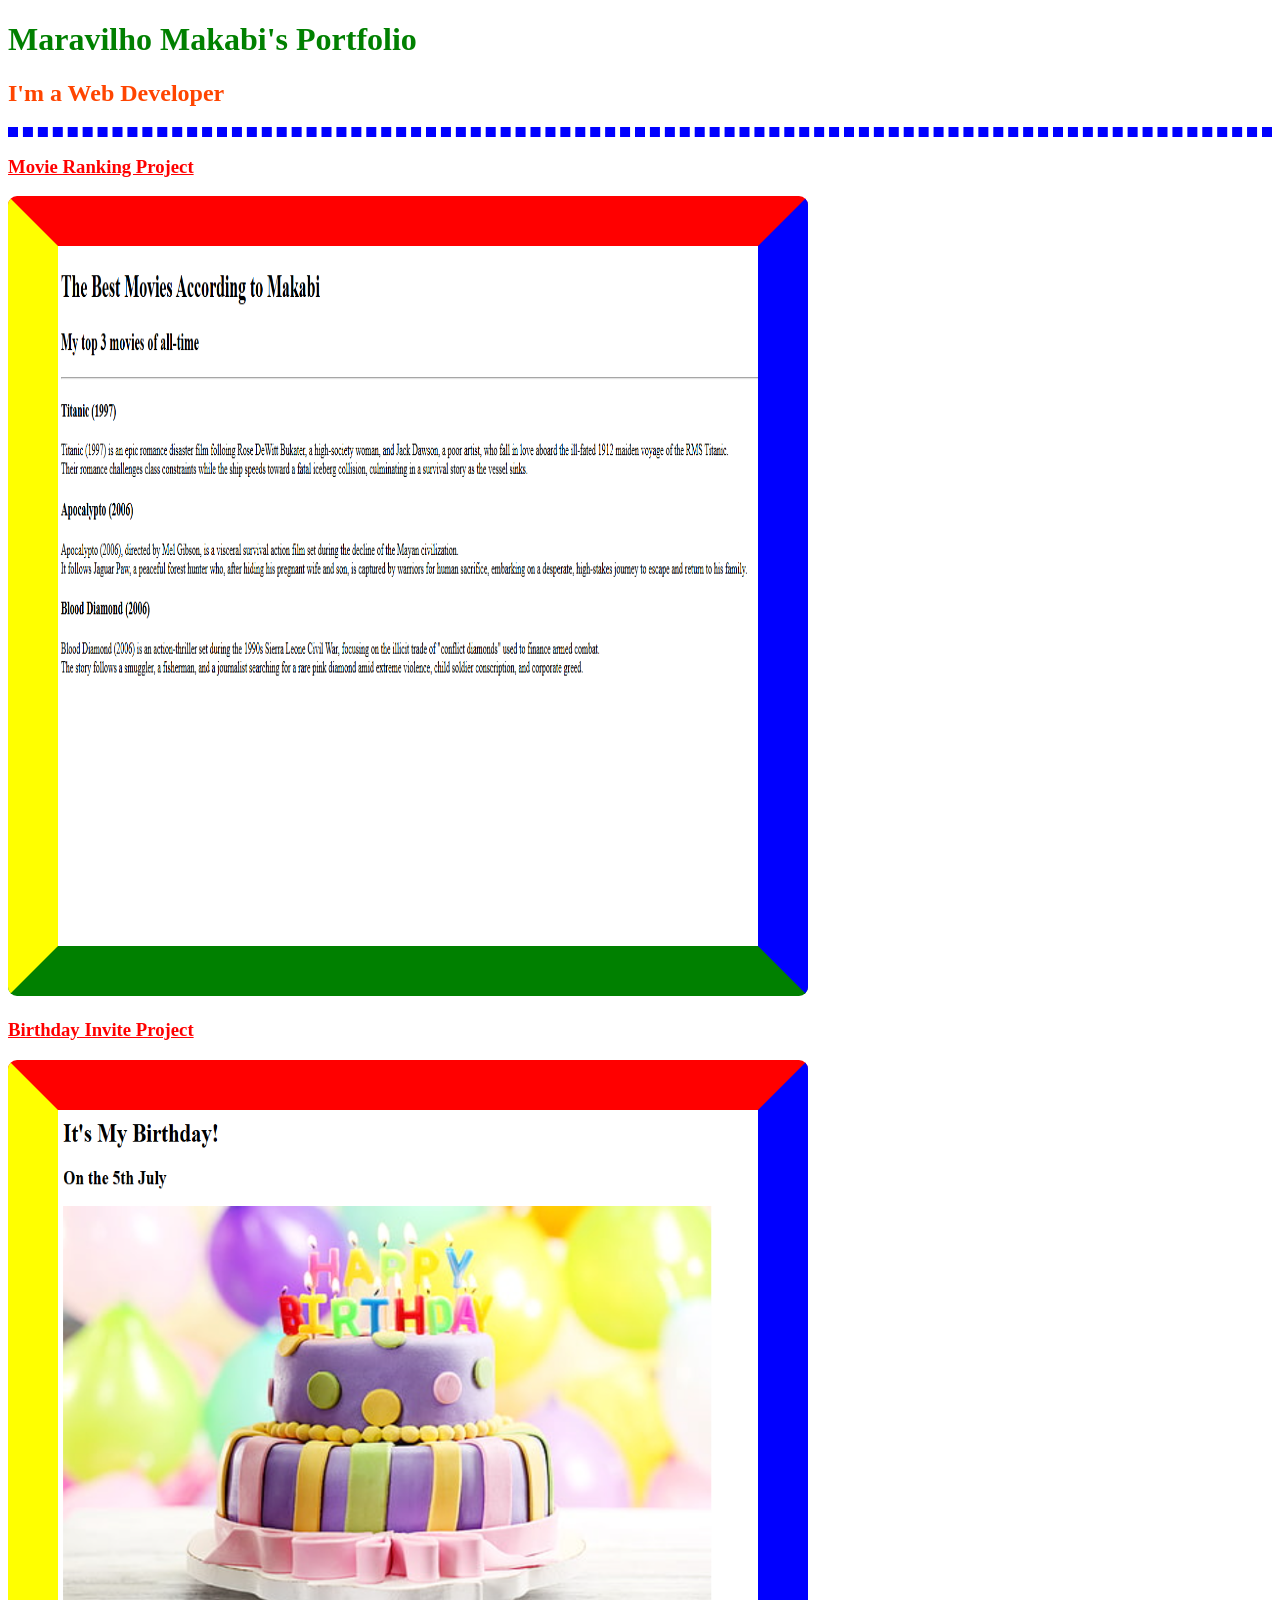
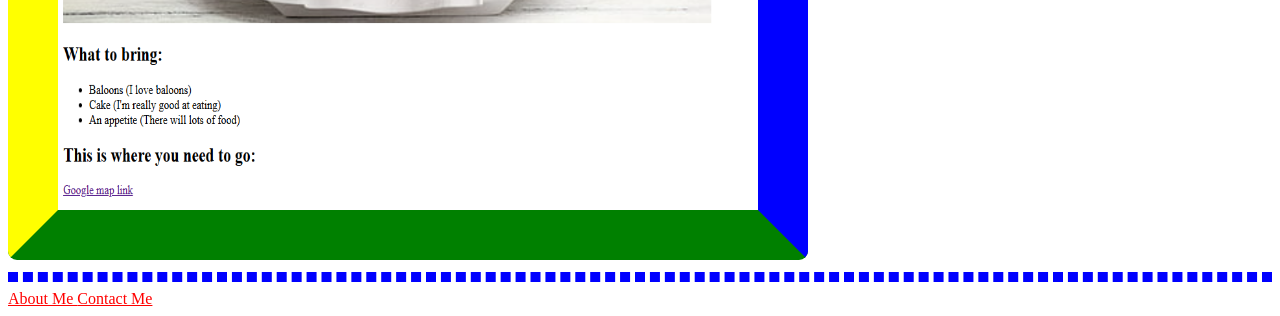
<file: index.html>
<!-- TODO 1: Create the HTML Boilerplate -->
 <!DOCTYPE html>
 <html lang="en">
    <head>
        <title>Maravilho Makabi's Portfolio</title>
        <meta charset="UTF-8">
        <meta name="viewport" content="width=device-width, initial-scale=1.0">
        <link rel="stylesheet" href="portfotio.css">
       
   </head>
    <body>
        <header></header>
        <main>
            <h1>Maravilho Makabi's Portfolio</h1>
            <h2>I'm a Web Developer</h2>
            <hr>
            <h3><a class="h3" href="public/movie-ranking.html">Movie Ranking Project</a></h3>
            <img  src="assets/images/movies.png" alt="the best movies according to Makabi" width="700" height="700">
            <h3><a class="h3" href="public/birthday-invite.html">Birthday Invite Project</a></h3>
            <img src="assets/images/birthdaycake.png" alt="birthday cake" width="700" height="700">
            <hr>
            <a href="public/about.html">About Me </a>
            <a href="public/contact.html">Contact Me</a>
            
            
            
        </main>
        <footer></footer>
    
    </body>
 </html>

<!-- TODO 2: Add Your previous projects' HTML into the public folder -->

<!-- TODO 3: Take screenshots of your project previews and add the images to the images folder -->

<!-- TODO 4: Add titles/subtitles etc. -->

<!-- TODO 5: Add a link to the project pages -->

<!-- TODO 6: Add images to show the project previews
HINT for TODO 6: You can use the height attribute set to 200 to make the image smaller:
https://developer.mozilla.org/en-US/docs/Web/HTML/Element/img#attr-height -->

<!-- TODO 7: Add the Contact Me and About Me page links -->
</file>
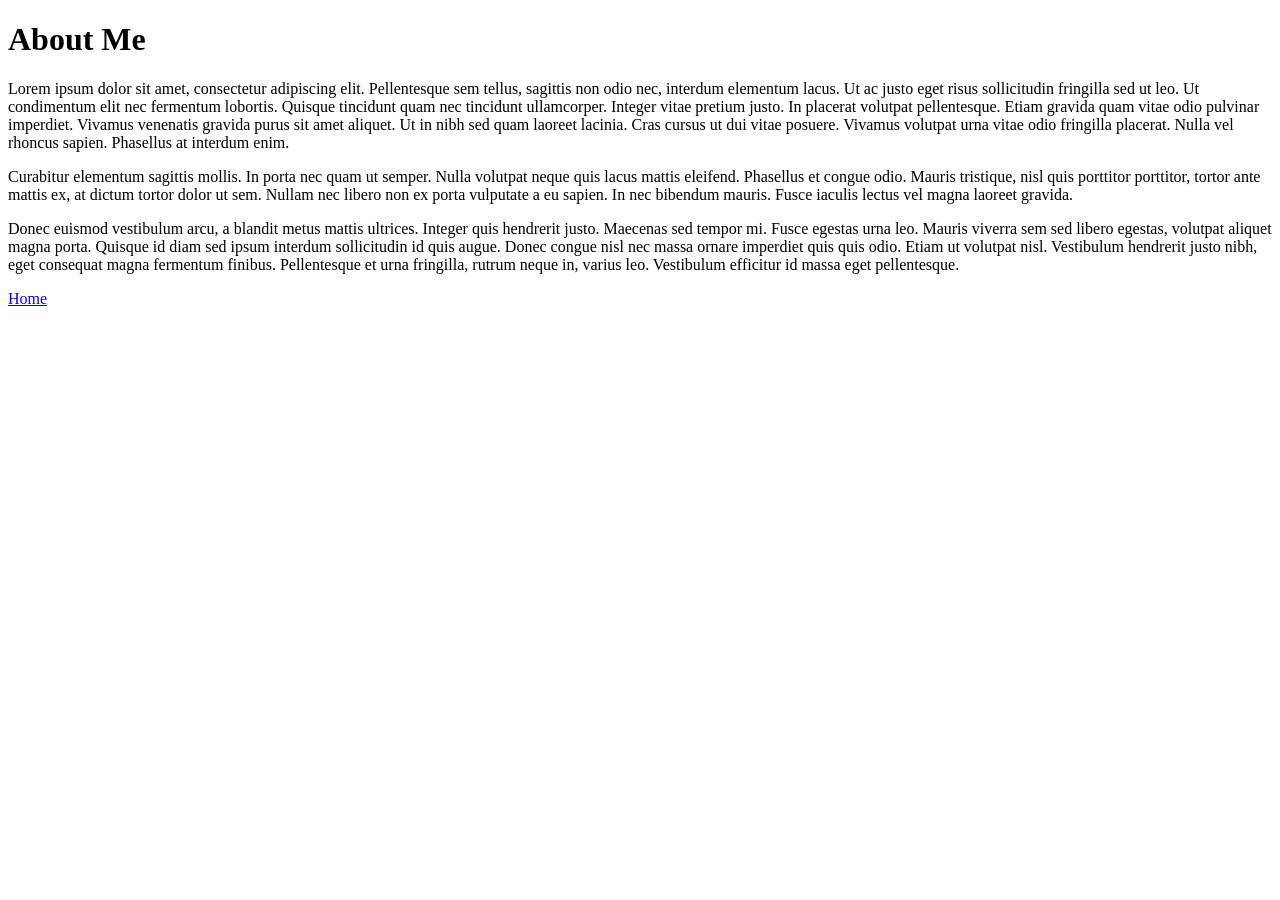
<file: public/about.html>
<!DOCTYPE html>
<html lang="en">
<head>
  <meta charset="UTF-8">
  <meta name="viewport" content="width=device-width, initial-scale=1.0">
  <title>About Me</title>
</head>
<body>
  <header></header>
  <main>
      <h1>About Me</h1>
      <p>Lorem ipsum dolor sit amet, consectetur adipiscing elit. Pellentesque sem tellus, sagittis non odio nec, interdum
        elementum lacus. Ut ac justo eget risus sollicitudin fringilla sed ut leo. Ut condimentum elit nec fermentum lobortis.
        Quisque tincidunt quam nec tincidunt ullamcorper. Integer vitae pretium justo. In placerat volutpat pellentesque.
        Etiam
        gravida quam vitae odio pulvinar imperdiet. Vivamus venenatis gravida purus sit amet aliquet. Ut in nibh sed quam
        laoreet lacinia. Cras cursus ut dui vitae posuere. Vivamus volutpat urna vitae odio fringilla placerat. Nulla vel
        rhoncus sapien. Phasellus at interdum enim.
      </p>

      <p>Curabitur elementum sagittis mollis. In porta nec quam ut semper. Nulla volutpat neque quis lacus mattis eleifend.
        Phasellus et congue odio. Mauris tristique, nisl quis porttitor porttitor, tortor ante mattis ex, at dictum tortor
        dolor
        ut sem. Nullam nec libero non ex porta vulputate a eu sapien. In nec bibendum mauris. Fusce iaculis lectus vel magna
        laoreet gravida.
      </p>

      <p>Donec euismod vestibulum arcu, a blandit metus mattis ultrices. Integer quis hendrerit justo. Maecenas sed tempor mi.
        Fusce egestas urna leo. Mauris viverra sem sed libero egestas, volutpat aliquet magna porta. Quisque id diam sed ipsum
        interdum sollicitudin id quis augue. Donec congue nisl nec massa ornare imperdiet quis quis odio. Etiam ut volutpat
        nisl. Vestibulum hendrerit justo nibh, eget consequat magna fermentum finibus. Pellentesque et urna fringilla, rutrum
        neque in, varius leo. Vestibulum efficitur id massa eget pellentesque.
      </p>
      <p><a href="../index.html">Home</a></p>
  </main>
  <footer></footer>
  
</body>
</html>
</file>
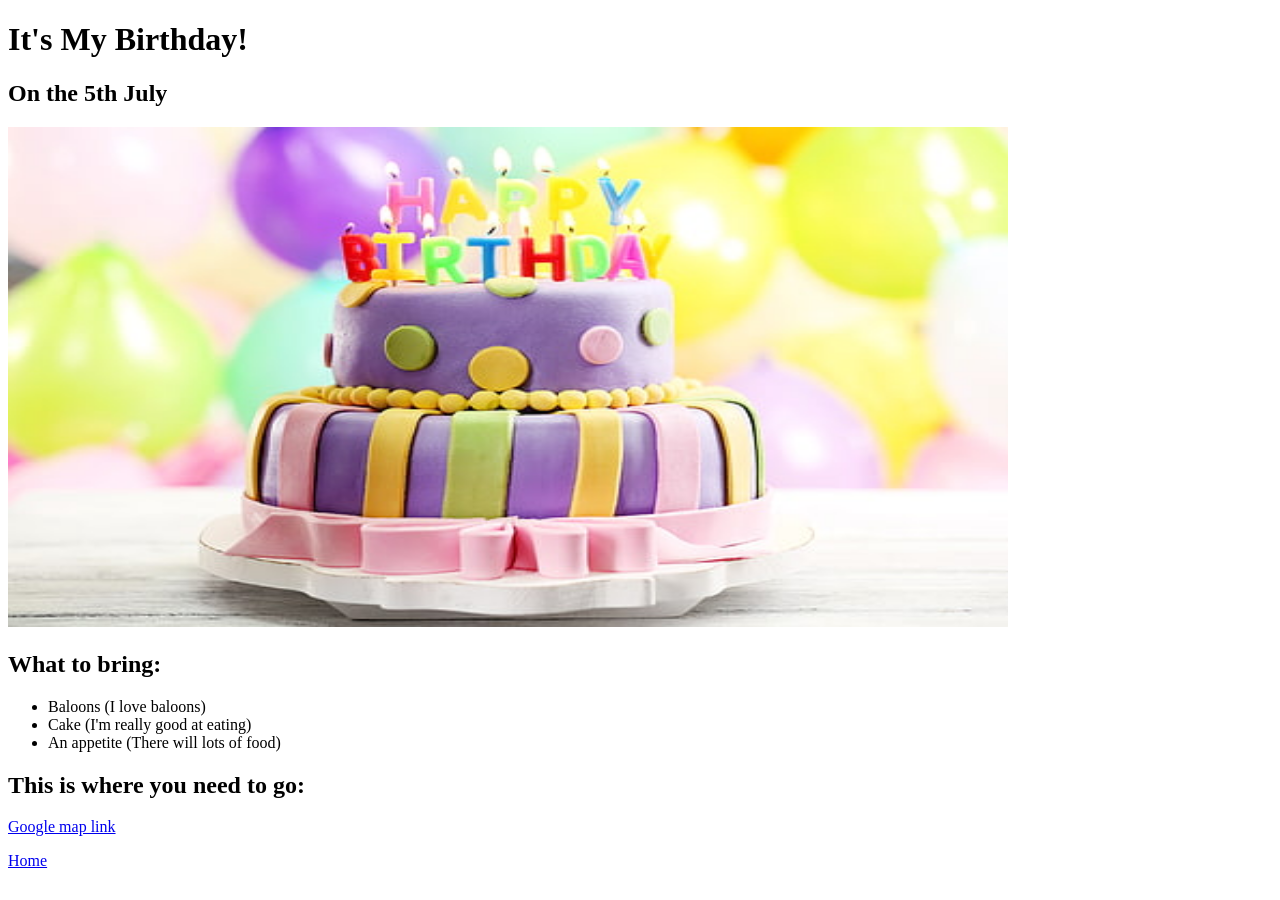
<file: public/birthday-invite.html>
<!DOCTYPE html>
<html lang="en">
    <head>
        <title>Birthday Invite Project</title>
        <meta charset="UTF-8">
        <meta name="viewport" content="width=device-width, initial-scale=1.0">
        
    <body>
        <header></header>
        <main>
            <h1>It's My Birthday!</h1>
            <h2>On the 5th July</h2>
            <img src="../assets/images/birthdaycake.jpeg" alt="birthday cake" width="1000" height="500">
            <h2>What to bring:</h2>
            <ul>
                <li>Baloons (I love baloons)</li>
                <li>Cake (I'm really good at eating)</li>
                <li>An appetite (There will lots of food)</li>
            </ul>
            <h2>This is where you need to go:</h2>
            <a href="https://www.google.com/maps/dir/''/''/@29.7215171,-95.5419266,15z/data=!4m13!4m12!1m5!1m1!1s0x8640c2e738095555:0xe778cb8f8055d3e3!2m2!1d-95.5393946!2d29.7130566!1m5!1m1!1s0x8640c2e738095555:0xe778cb8f8055d3e3!2m2!1d-95.5393946!2d29.7130566?authuser=0&entry=ttu&g_ep=EgoyMDI2MDQxMy4wIKXMDSoASAFQAw%3D%3D">Google map link</a>
            <p><a href="../index.html">Home</a></p>
            
        </main>
        <footer></footer>
    </body>
</file>
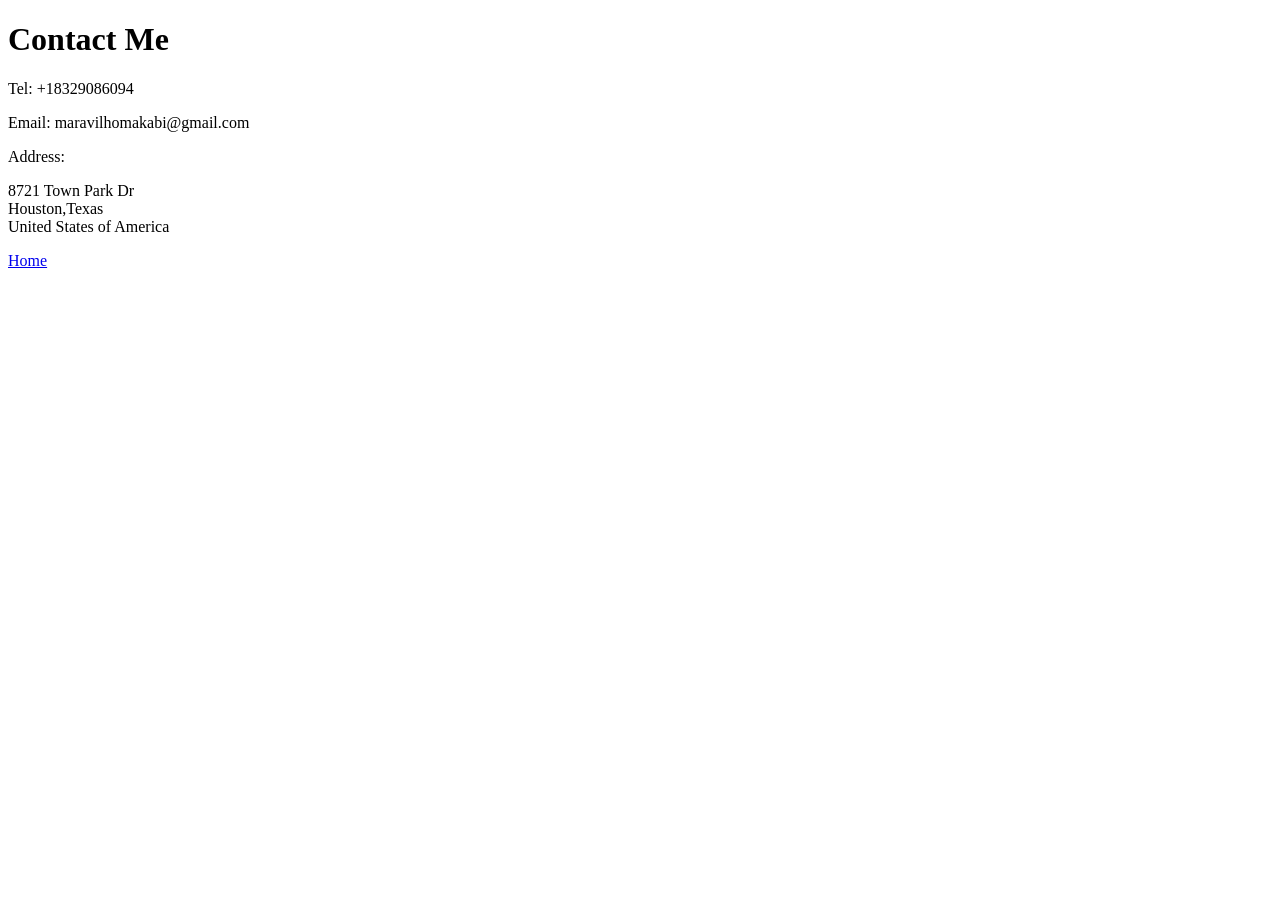
<file: public/contact.html>
<!DOCTYPE html>
<html lang="en">
<head>
  <meta charset="UTF-8">
  <meta name="viewport" content="width=device-width, initial-scale=1.0">
  <title>Contact Me</title>
</head>
<body>
    <header></header>
    <main>
        
      <h1>Contact Me</h1>
      <p>Tel: +18329086094</p>
      <p>Email: maravilhomakabi@gmail.com</p>
      <p>Address:</p>
      <p>
        8721 Town Park Dr<br />
        Houston,Texas<br />
        United States of America <br />
      </p>
      <p><a href="../index.html">Home</a></p>

    </main>
    <footer></footer>
</body>
</html>
</file>
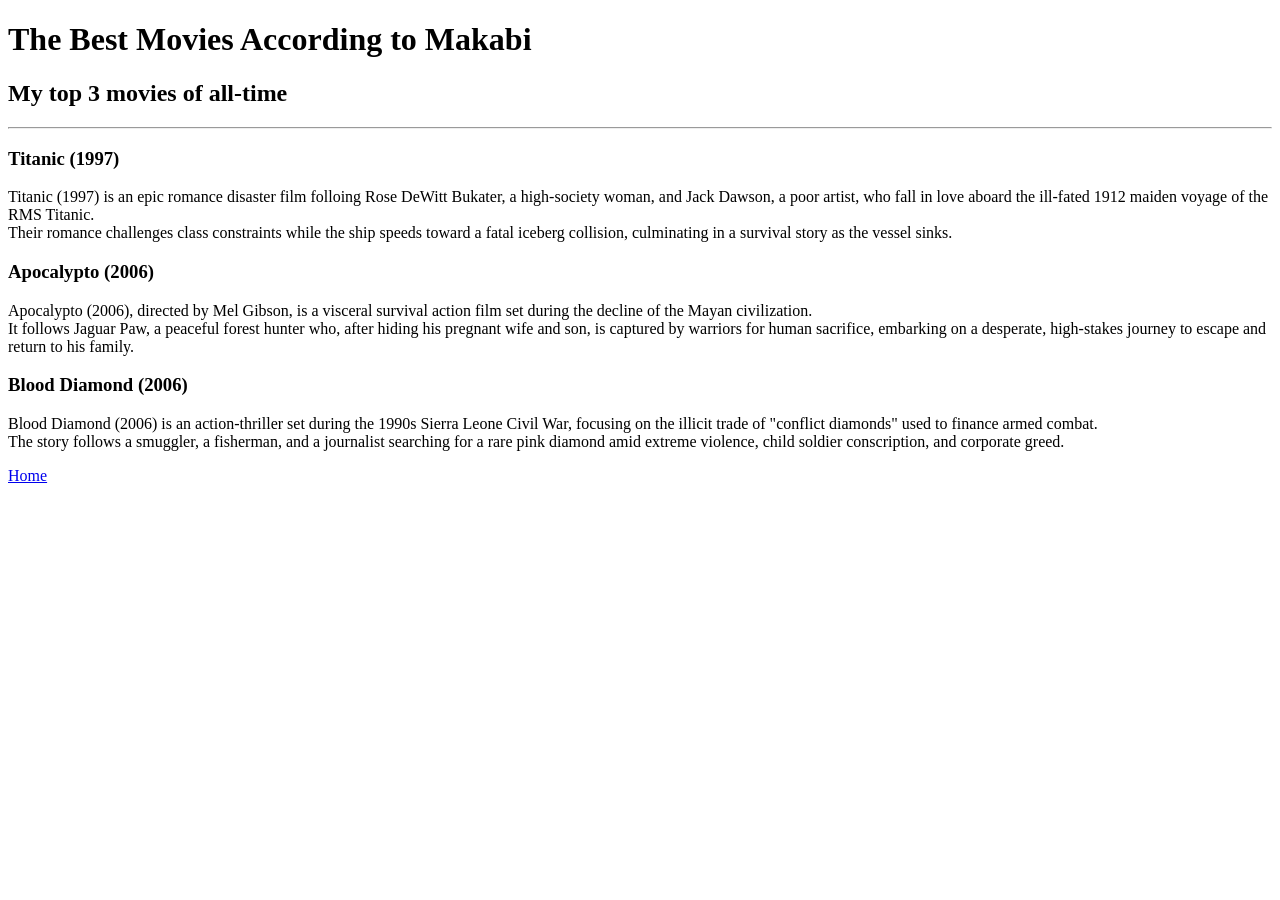
<file: public/movie-ranking.html>
<!DOCTYPE html>
<html lang="en">
    <head>
        <title>The Best Movies According to Makabi</title>
        <meta charset="UTF-8">
        <meta name="viewport" content="width=device-width, initial-scale=1.0">
    
    </head>
    <body>
        <header></header>
        <main>
            <h1>The Best Movies According to Makabi</h1>
            <h2>My top 3 movies of all-time</h2>
            <hr>
            <section>
                <h3>Titanic (1997)</h3>
                <p>Titanic (1997) is an epic romance disaster film folloing Rose DeWitt Bukater, a high-society woman, and Jack Dawson, a poor artist, who fall in love aboard the ill-fated 1912 maiden voyage of the RMS Titanic.<br>
                Their romance challenges class constraints while the ship speeds toward a fatal iceberg collision, culminating in a survival story as the vessel sinks.
                </p>
            </section>
            <section>
                <h3>Apocalypto (2006)</h3>
                <p>Apocalypto (2006), directed by Mel Gibson, is a visceral survival action film set during the decline of the Mayan civilization.<br>
                    It follows Jaguar Paw, a peaceful forest hunter who, after hiding his pregnant wife and son, is captured by warriors for human sacrifice, embarking on a desperate,
                    high-stakes journey to escape and return to his family.
                </p>
            </section>
            <section>
                <h3>Blood Diamond (2006)</h3>
                <p>Blood Diamond (2006) is an action-thriller set during the 1990s Sierra Leone Civil War, focusing on the illicit trade of "conflict diamonds" used to finance
                    armed combat.<br> The story follows a smuggler, a fisherman, and a journalist searching for a rare pink diamond amid extreme violence, child soldier conscription,
                    and corporate greed.
                </p>
            </section>
                <p><a href="../index.html">Home</a></p>
        </main>
        <footer></footer>
    
    </body>
            
           
</html>
</file>
<file: portfotio.css>
hr {border:dashed blue thick;}

.h3, a {color: red;}



img { border-color: red blue green yellow;

        border-width: 50px;
        border-style: solid;
        border-radius: 9px
}

h1 {color: green;}

h2{color: orangered;}
</file>
